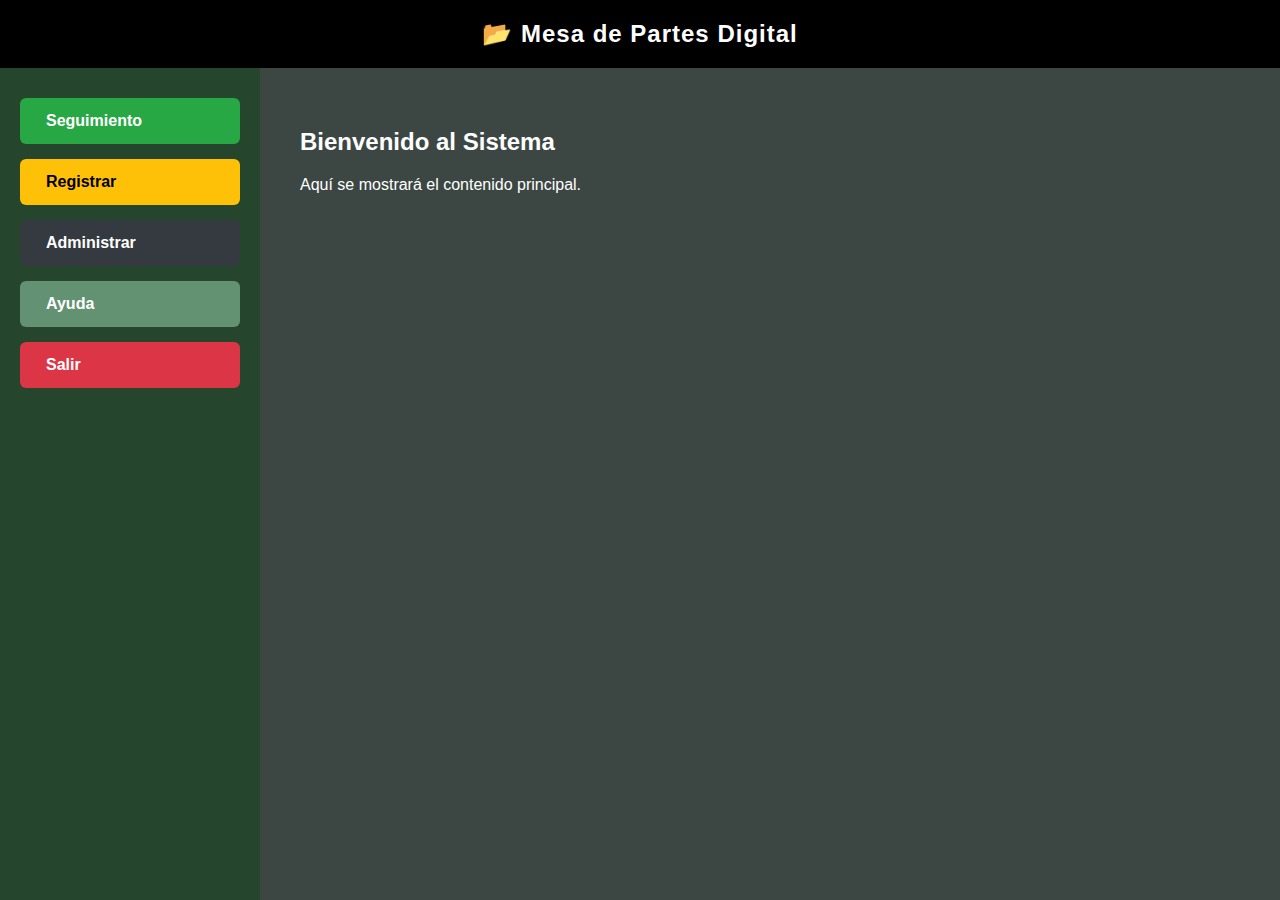
<file: mesa_partes/HTML/menu_mesa.html>
<!DOCTYPE html>
<html lang="es">
<head>
  <meta charset="UTF-8">
  <meta name="viewport" content="width=device-width, initial-scale=1.0">
  <title>Menú Principal - Mesa de Partes Digital</title>
  <link rel="stylesheet" href="../CSS/menu_mesa.css">
</head>
<body>
  <div class="header">📂 Mesa de Partes Digital</div>

  <div class="main">
    <!-- MENU LATERAL -->
    <div class="menu-container">
      <button class="seguimiento"><i class="fas fa-search"></i> Seguimiento</button>
      <button class="registrar"><i class="fas fa-file-alt"></i> Registrar</button>
      <button class="administrar"><i class="fas fa-users-cog"></i> Administrar</button>
      <button class="ayuda"><i class="fas fa-question-circle"></i> Ayuda</button>
      <button class="salir"><i class="fas fa-sign-out-alt"></i> Salir</button>
    </div>

    <!-- CONTENIDO -->
    <div class="content">
      <h2>Bienvenido al Sistema</h2>
      <p>Aquí se mostrará el contenido principal.</p>
    </div>
  </div>
</body>

</html>
</file>
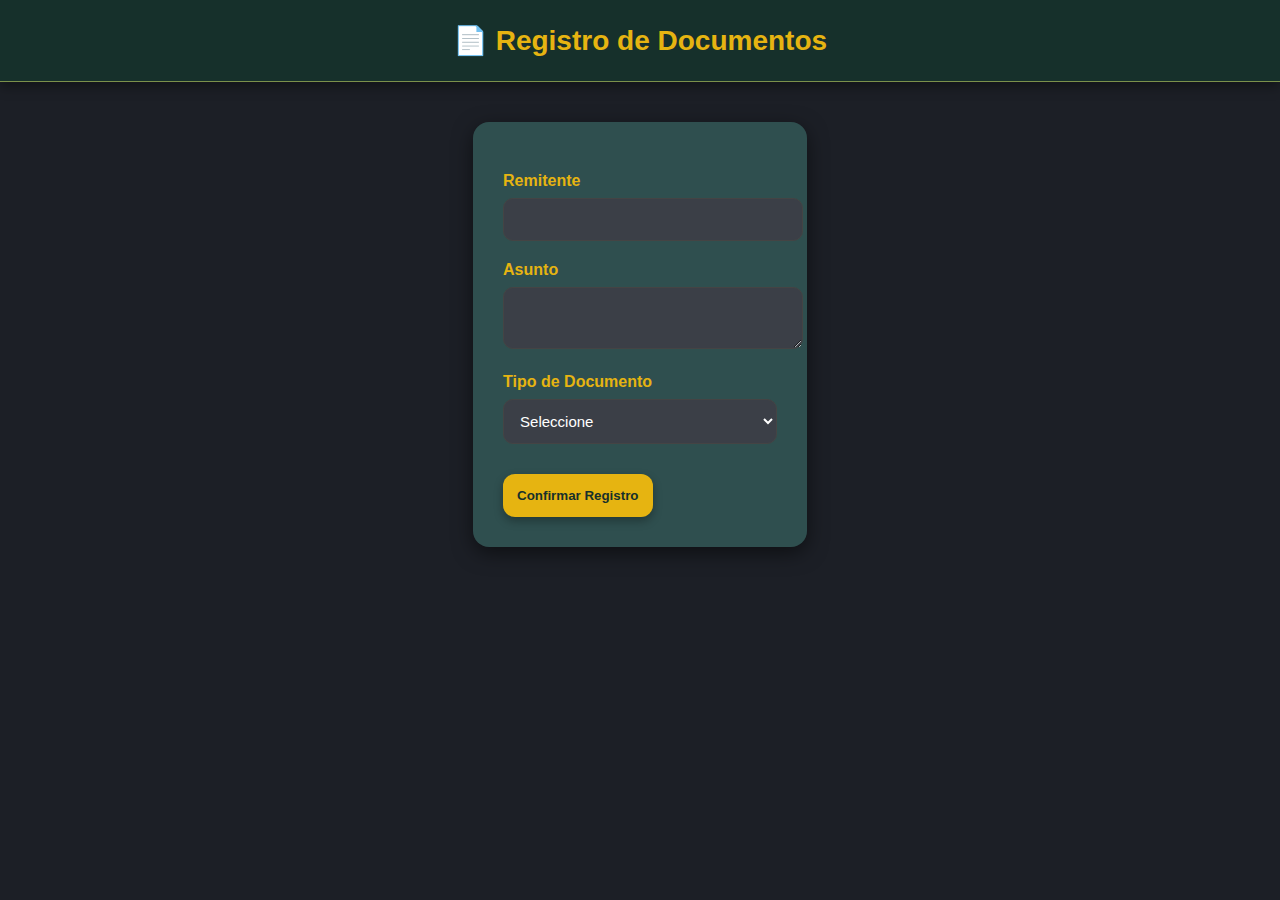
<file: mesa_partes/HTML/registro_documentos.html>
<!DOCTYPE html>
<html lang="es">
<head>
  <meta charset="UTF-8">
  <title>Registro de Documentos</title>
  <link rel="stylesheet" href="../CSS/registro.css">
</head>
<body>
  <div class="header">📄 Registro de Documentos</div>
  <div class="container">
    <form method="POST" action="guardar_documento.php">
      <label>Remitente</label>
      <input type="text" name="remitente" required>

      <label>Asunto</label>
      <textarea name="asunto" required></textarea>

      <label>Tipo de Documento</label>
      <select name="tipo_documento" required>
        <option value="">Seleccione</option>
        <option value="Oficio">Oficio</option>
        <option value="Solicitud">Solicitud</option>
        <option value="Carta">Carta</option>
      </select>

      <button type="submit">Confirmar Registro</button>
    </form>
  </div>
</body>
</html>
</file>
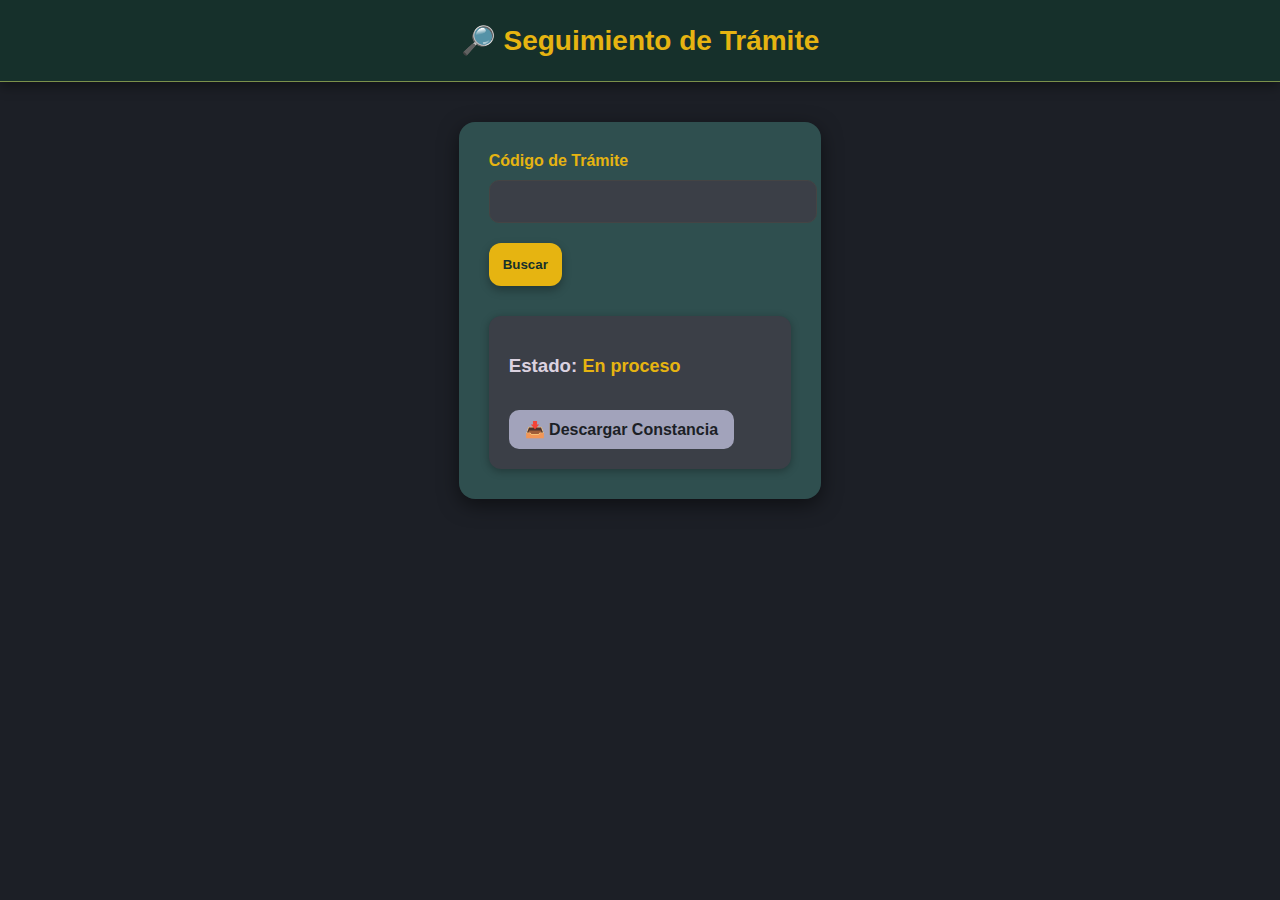
<file: mesa_partes/HTML/seguimiento.html>
<!DOCTYPE html>
<html lang="es">
<head>
  <meta charset="UTF-8">
  <title>Seguimiento de Trámite</title>
  <link rel="stylesheet" href="../CSS/seguimiento.css">
</head>
<body>
  <div class="header">🔎 Seguimiento de Trámite</div>
  <div class="container">
    <form method="GET" action="buscar_tramite.php">
      <label>Código de Trámite</label>
      <input type="text" name="codigo" required>
      <button type="submit">Buscar</button>
    </form>

    <div class="resultado">
      <!-- Aquí se mostrará el estado actual -->
      <h3>Estado: <span class="estado">En proceso</span></h3>
      <a href="descargar_constancia.php?codigo=123" class="descargar">📥 Descargar Constancia</a>
    </div>
  </div>
</body>
</html>
</file>
<file: mesa_partes/CSS/menu_mesa.css>
/* ===== GENERAL ===== */
body {
  margin: 0;
  font-family: Arial, sans-serif;
  background: #2f4f4f; /* Verde oscuro sobrio */
  height: 100vh;
  display: flex;
  flex-direction: column;
  color: #fff;
}

/* ===== ENCABEZADO ===== */
.header {
  background: #000; /* Negro institucional */
  color: #fff;
  text-align: center;
  padding: 20px;
  font-size: 24px;
  font-weight: bold;
  letter-spacing: 1px;
  box-shadow: 0 2px 8px rgba(0, 0, 0, 0.4);
}

/* ===== LAYOUT PRINCIPAL ===== */
.main {
  flex: 1;
  display: flex;
  height: calc(100vh - 80px);
}

/* ===== MENÚ LATERAL ===== */
.menu-container {
  width: 260px;
  background: #25462d; /* Verde oscuro institucional */
  display: flex;
  flex-direction: column;
  padding: 30px 20px;
  gap: 15px;
  box-shadow: 2px 0 8px rgba(0, 0, 0, 0.4);
  height: 100%;
  box-sizing: border-box;
}

/* ===== BOTONES ===== */
button {
  width: 100%;
  padding: 14px;
  font-size: 16px;
  font-weight: bold;
  border: none;
  border-radius: 6px;
  cursor: pointer;
  transition: background 0.3s, transform 0.2s;
  display: flex;
  align-items: center;
  gap: 12px;
  color: #fff;
}

button i {
  font-size: 18px;
}

button:hover {
  transform: translateX(5px);
}

/* Colores coherentes */
.seguimiento { background: #28a745; }
.seguimiento:hover { background: #218838; }

.registrar { background: #ffc107; color: #000; }
.registrar:hover { background: #e0a800; }

.administrar { background: #343a40; }
.administrar:hover { background: #23272b; }

.ayuda { background: #639273; }
.ayuda:hover { background: #50755c; }

.salir { background: #dc3545; }
.salir:hover { background: #c82333; }

/* ===== CONTENIDO PRINCIPAL ===== */
.content {
  flex: 1;
  padding: 40px;
  background: #3c4744; /* verde-gris armónico */
  overflow-y: auto;
}

/* ===== RESPONSIVO ===== */
@media (max-width: 768px) {
  .main {
    flex-direction: column;
  }

  .menu-container {
    width: 100%;
    flex-direction: row;
    justify-content: space-around;
    padding: 15px;
    height: auto;
  }

  button {
    flex: 1;
    justify-content: center;
    gap: 8px;
  }
}
</file>
<file: mesa_partes/CSS/registro.css>
body {
  margin: 0;
  font-family: 'Inter', 'Segoe UI', sans-serif;
  background-color: #1c1f26;
  color: #DBD2E0;
  display: flex;
  flex-direction: column;
  height: 100vh;
}

.header {
  background: #16302B;
  color: #E6B411;
  text-align: center;
  padding: 24px;
  font-size: 28px;
  font-weight: 600;
  box-shadow: 0 4px 12px rgba(0, 0, 0, 0.4);
  border-bottom: 1px solid #7B904B;
}

.container {
  max-width: 600px;
  margin: 40px auto;
  background: #2f4f4f;
  padding: 30px;
  border-radius: 16px;
  box-shadow: 0 6px 20px rgba(0,0,0,0.5);
}

label {
  display: block;
  margin-top: 20px;
  font-weight: 600;
  color: #E6B411;
}

input, textarea, select {
  width: 100%;
  padding: 12px;
  margin-top: 8px;
  border-radius: 10px;
  border: 1px solid #444;
  background: #3b3f47;
  color: #fff;
  font-size: 15px;
}

button {
  margin-top: 30px;
  padding: 14px;
  background: #E6B411;
  color: #16302B;
  font-weight: bold;
  border: none;
  border-radius: 12px;
  cursor: pointer;
  box-shadow: 0 4px 10px rgba(0,0,0,0.3);
  transition: background 0.3s, transform 0.2s;
}

button:hover {
  background: #d4a90f;
  transform: scale(1.03);
}
</file>
<file: mesa_partes/CSS/seguimiento.css>
body {
  margin: 0;
  font-family: 'Inter', 'Segoe UI', sans-serif;
  background-color: #1c1f26;
  color: #DBD2E0;
  display: flex;
  flex-direction: column;
  height: 100vh;
}

.header {
  background: #16302B;
  color: #E6B411;
  text-align: center;
  padding: 24px;
  font-size: 28px;
  font-weight: 600;
  box-shadow: 0 4px 12px rgba(0, 0, 0, 0.4);
  border-bottom: 1px solid #7B904B;
}

.container {
  max-width: 600px;
  margin: 40px auto;
  background: #2f4f4f;
  padding: 30px;
  border-radius: 16px;
  box-shadow: 0 6px 20px rgba(0,0,0,0.5);
}

label {
  display: block;
  margin-bottom: 10px;
  font-weight: 600;
  color: #E6B411;
}

input {
  width: 100%;
  padding: 12px;
  border-radius: 10px;
  border: 1px solid #444;
  background: #3b3f47;
  color: #fff;
  font-size: 15px;
}

button {
  margin-top: 20px;
  padding: 14px;
  background: #E6B411;
  color: #16302B;
  font-weight: bold;
  border: none;
  border-radius: 12px;
  cursor: pointer;
  box-shadow: 0 4px 10px rgba(0,0,0,0.3);
  transition: background 0.3s, transform 0.2s;
}

button:hover {
  background: #d4a90f;
  transform: scale(1.03);
}

.resultado {
  margin-top: 30px;
  background: #3b3f47;
  padding: 20px;
  border-radius: 12px;
  box-shadow: 0 2px 8px rgba(0,0,0,0.3);
}

.estado {
  font-weight: bold;
  color: #E6B411;
  font-size: 18px;
}

.descargar {
  display: inline-block;
  margin-top: 15px;
  background: #A2A3BB;
  padding: 10px 16px;
  border-radius: 10px;
  text-decoration: none;
  color: #1c1f26;
  font-weight: bold;
  transition: background 0.3s;
}

.descargar:hover {
  background: #8e8fa8;
}
</file>
